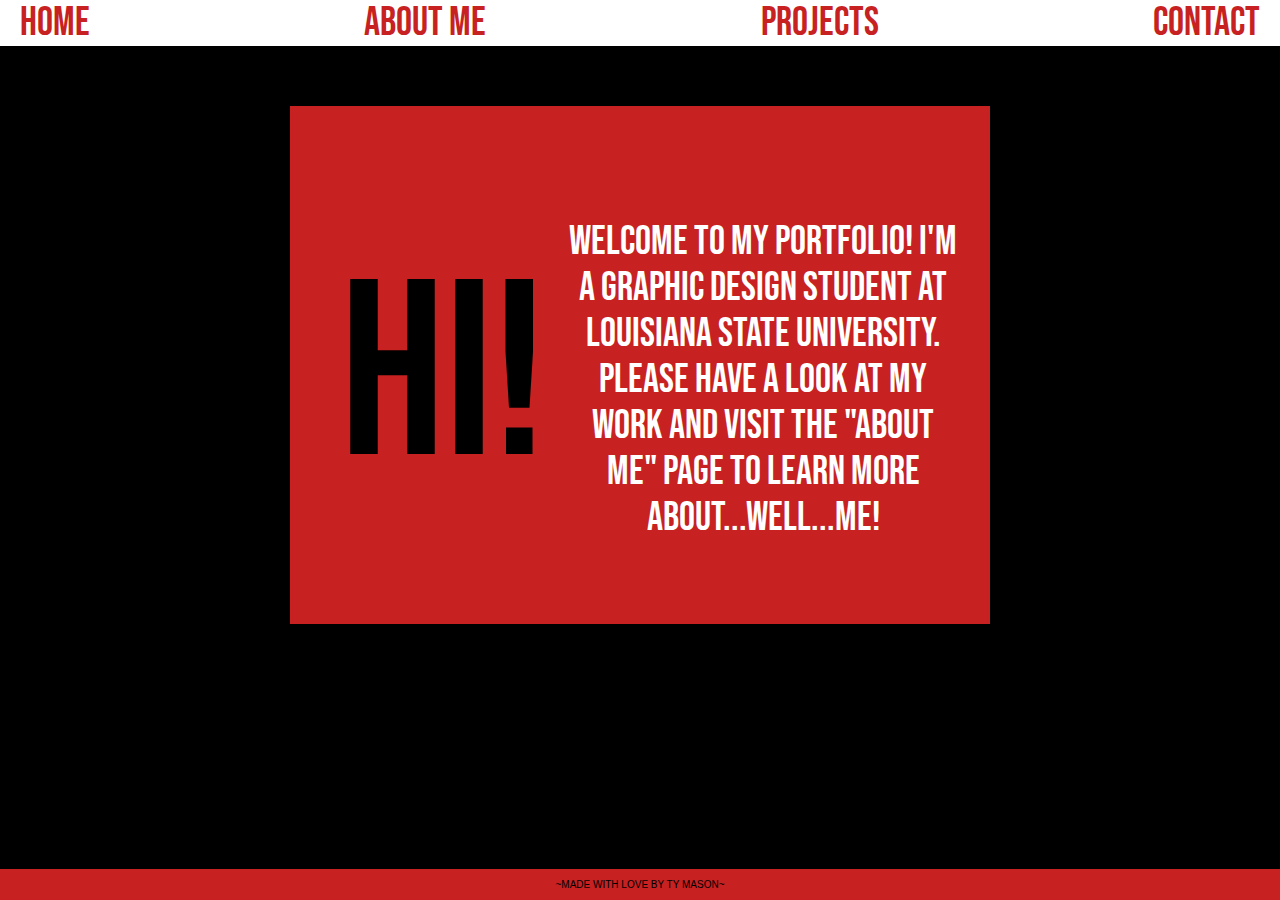
<file: index.html>
<!doctype html>
<html class="no-js" lang="en">

<head>
  <meta charset="utf-8">
  <title>Ty's Portfolio</title>
  <link rel="icon" type="image/png" href="./img/portfolio favicon.png">
  <meta name="description" content="This site will serve as the hub for many sub responsive layouts">
  <meta name="viewport" content="width=device-width, initial-scale=1">

  <meta property="og:title" content="">
  <meta property="og:type" content="">
  <meta property="og:url" content="">
  <meta property="og:image" content="">

  <link rel="manifest" href="site.webmanifest">
  <link rel="icon" href="icon.png">

  <link rel="stylesheet" href="css/normalize.css">
  <link rel="stylesheet" href="css/main.css">

  <meta name="theme-color" content="#fafafa">

 <link rel="preconnect" href="https://fonts.googleapis.com">
 <link rel="preconnect" href="https://fonts.gstatic.com" crossorigin>
 <link href="https://fonts.googleapis.com/css2?family=Bebas+Neue&display=swap" rel="stylesheet">

 <link href="https://fonts.googleapis.com/icon?family=Material+Icons" rel="stylesheet">

</head>

<body>

    <x></x><nav class="offcanvas-nav">
      <button class="menu-toggle" aria-expanded="false" aria-controls="offcanvas-menu">
        <span class="menu-icon"></span> Menu
      </button>
      <ul id="offcanvas-menu" class="menu">
        <li><a href="./index.html">Home</a></li>
        <li><a href="./about-me.html">About Me</a></li>
        <li><a href="./projects.html">Projects</a></li>
        <li><a href="./contact.html">Contact</a></li>
      </ul>
    </nav>
    

    <!-- home page welcome text -->
     <div class="intro">
     <div class="intro-hi-text">
      <h1>HI!</h1>
     </div>

     <div class="intro-body-text">
      <p>Welcome to my portfolio! I'm a graphic design student at Louisiana State University. Please have a look at my work and visit the "About Me" page to learn more about...well...me!</p>
     </div>

    </div>
   
    <footer>
      <div class="footer">
        <p> ~MADE WITH LOVE BY TY MASON~</p>
      </div>
    </footer>
    


    
  
  <script src="js/main.js"></script>
</body>

</html>
</file>
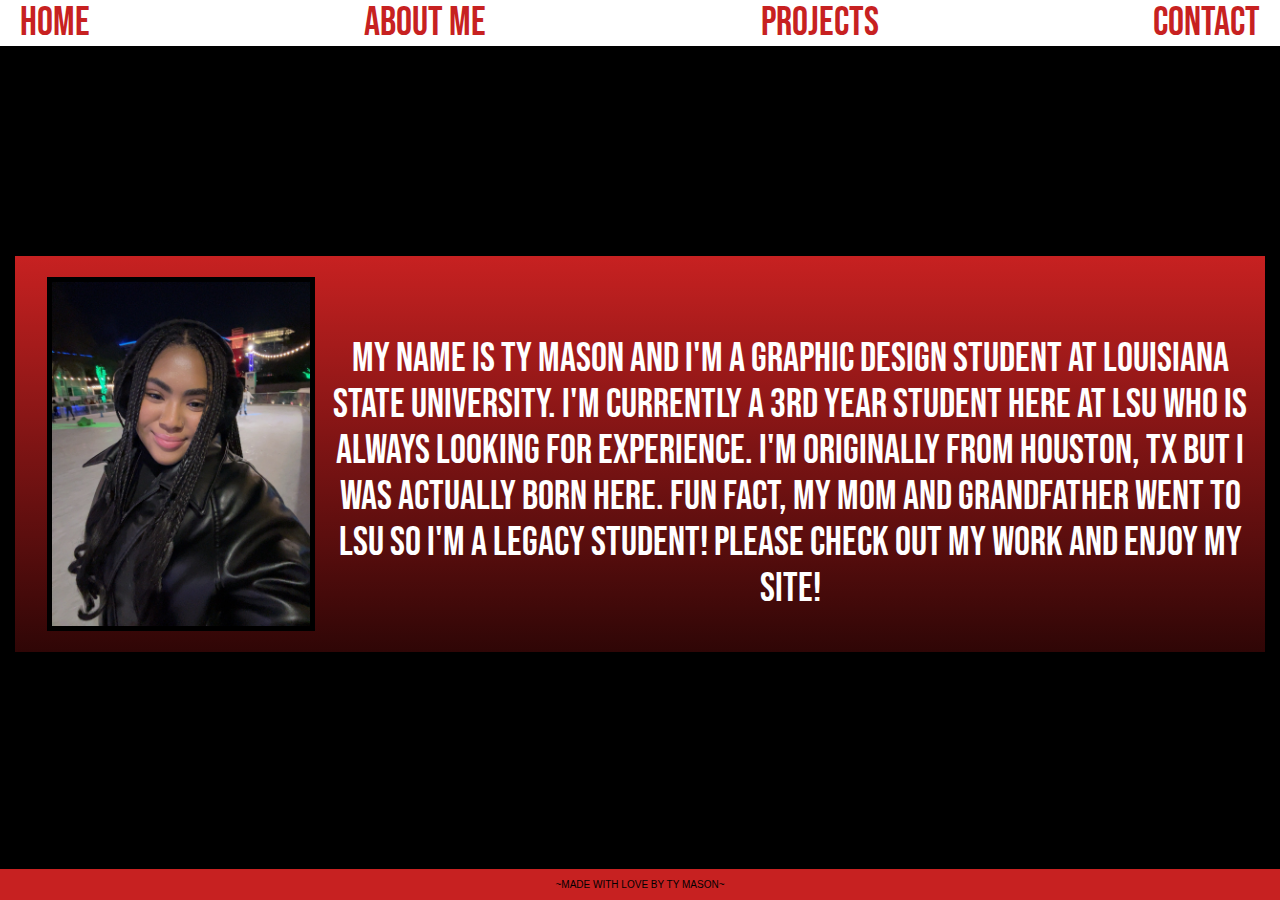
<file: about-me.html>
<!doctype html>
<html class="no-js" lang="en">

<head>
  <meta charset="utf-8">
  <title>Ty's Portfolio</title>
  <link rel="icon" type="image/png" href="./img/portfolio favicon.png">
  <meta name="description" content="This site will serve as the hub for many sub responsive layouts">
  <meta name="viewport" content="width=device-width, initial-scale=1">

  <meta property="og:title" content="">
  <meta property="og:type" content="">
  <meta property="og:url" content="">
  <meta property="og:image" content="">

  <link rel="manifest" href="site.webmanifest">
  <link rel="icon" href="icon.png">

  <link rel="stylesheet" href="css/normalize.css">
  <link rel="stylesheet" href="css/main.css">

  <meta name="theme-color" content="#fafafa">

 <link rel="preconnect" href="https://fonts.googleapis.com">
 <link rel="preconnect" href="https://fonts.gstatic.com" crossorigin>
 <link href="https://fonts.googleapis.com/css2?family=Bebas+Neue&display=swap" rel="stylesheet">

 <link href="https://fonts.googleapis.com/icon?family=Material+Icons" rel="stylesheet">

</head>

<body>
  <!-- Place your site's HTML here -->
   
  <x></x><nav class="offcanvas-nav">
    <button class="menu-toggle" aria-expanded="false" aria-controls="offcanvas-menu">
      <span class="menu-icon"></span> Menu
    </button>
    <ul id="offcanvas-menu" class="menu">
      <li><a href="./index.html">Home</a></li>
      <li><a href="./about-me.html">About Me</a></li>
      <li><a href="./projects.html">Projects</a></li>
      <li><a href="./contact.html">Contact</a></li>
    </ul>
  </nav>
  

    <div class="about-me">

      <div class="about-me-image">
        <img src="./img/me.JPG"  alt="">
        <!-- <h1>HELLOOOOOOOO</h1>
       <p>My name is Ty Mason and I'm a graphic design student at Louisiana State University. I'm currently a 3rd year student here at LSU who is always looking for experience. I'm originally from Houston, TX but I was actually born here. Fun fact, my mom and grandfather went to LSU so I'm a legacy student! Please check out my work and enjoy my site!</p> -->
      </div>

      <!-- <div class="about-me-title">
        <h1>HELLOOOO</h1>
      </div> -->

      <div class="about-me-text">
        <!-- <h1>HI!</h1> -->
       <p>My name is Ty Mason and I'm a graphic design
         student at Louisiana State University. I'm currently a 3rd year student here at LSU who is always looking for experience. I'm originally from Houston, TX but I was actually born here. Fun fact, my mom and grandfather went to LSU so I'm a legacy student! Please check out my work and enjoy my site!</p>
      </div>

     
    </div>

    

 
    <footer>
      <div class="footer">
        <p> ~MADE WITH LOVE BY TY MASON~</p>
      </div>
    </footer>
    


    
  
  <script src="js/main.js"></script>
</body>

</html>
</file>
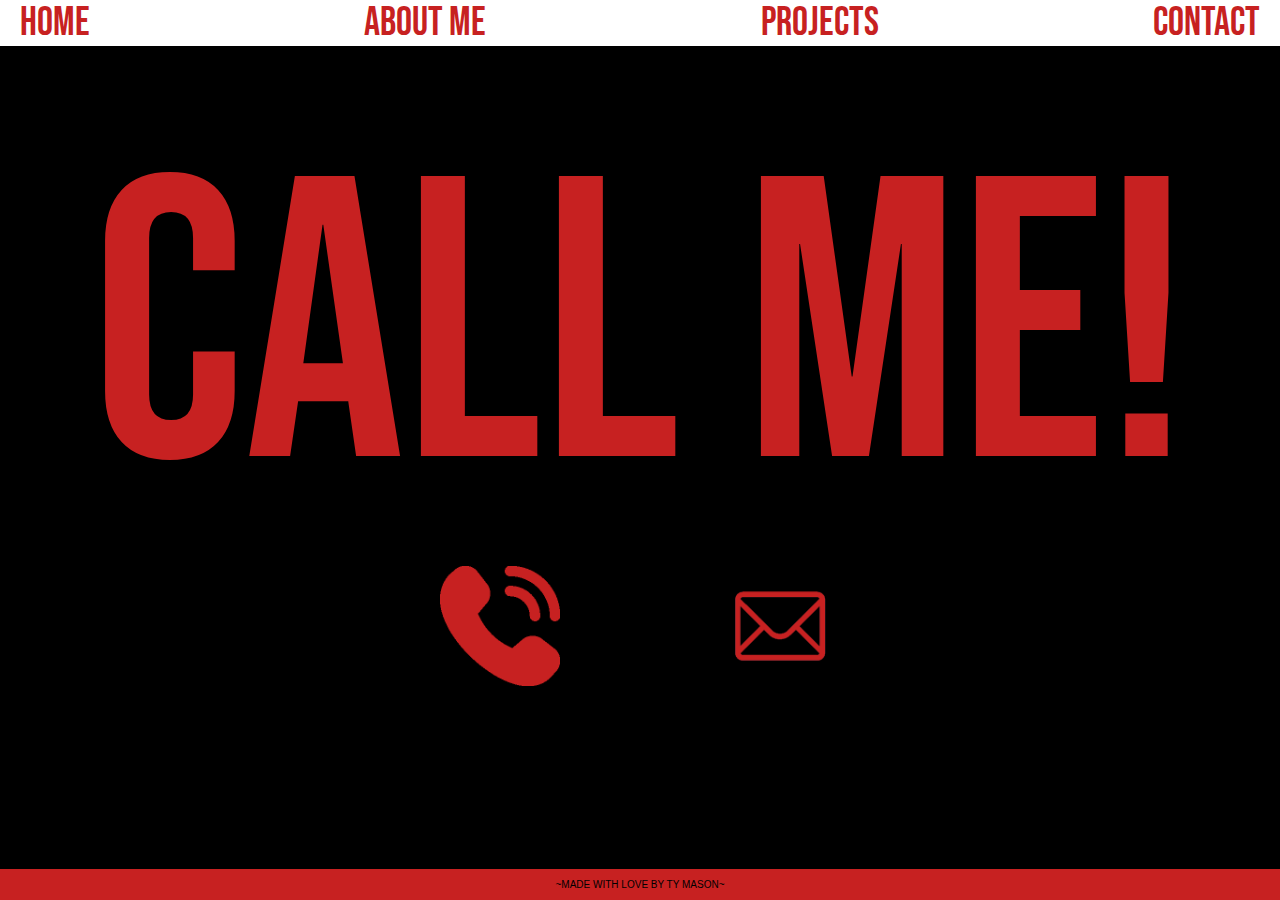
<file: contact.html>
<!doctype html>
<html class="no-js" lang="en">

<head>
  <meta charset="utf-8">
  <title>Ty's Portfolio</title>
  <link rel="icon" type="image/png" href="./img/portfolio favicon.png">
  <meta name="description" content="This site will serve as the hub for many sub responsive layouts">
  <meta name="viewport" content="width=device-width, initial-scale=1">

  <meta property="og:title" content="">
  <meta property="og:type" content="">
  <meta property="og:url" content="">
  <meta property="og:image" content="">

  <link rel="manifest" href="site.webmanifest">
  <link rel="icon" href="icon.png">

  <link rel="stylesheet" href="css/normalize.css">
  <link rel="stylesheet" href="css/main.css">

  <meta name="theme-color" content="#fafafa">

 <link rel="preconnect" href="https://fonts.googleapis.com">
 <link rel="preconnect" href="https://fonts.gstatic.com" crossorigin>
 <link href="https://fonts.googleapis.com/css2?family=Bebas+Neue&display=swap" rel="stylesheet">

 <link href="https://fonts.googleapis.com/icon?family=Material+Icons" rel="stylesheet">

</head>

<body>
  <!-- Place your site's HTML here -->
   
  <x></x><nav class="offcanvas-nav">
    <button class="menu-toggle" aria-expanded="false" aria-controls="offcanvas-menu">
      <span class="menu-icon"></span> Menu
    </button>
    <ul id="offcanvas-menu" class="menu">
      <li><a href="./index.html">Home</a></li>
      <li><a href="./about-me.html">About Me</a></li>
      <li><a href="./projects.html">Projects</a></li>
      <li><a href="./contact.html">Contact</a></li>
    </ul>
  </nav>
  

    <div class="call-me">
        <h3>CALL ME!</h3>
    </div>

    <div class="contact-icons">
        <a href="tel:+12259077557"><img src="./img/red phone icon.png"  alt=""></a>
        <a href="mailto:tymason1221@gmail.com"><img src="./img/red email icon.png"  alt=""></a>
    </div>


   
    <footer>
      <div class="footer">
        <p> ~MADE WITH LOVE BY TY MASON~</p>
      </div>
    </footer>
    


    
  
  <script src="js/main.js"></script>
</body>

</html>
</file>
<file: css/main.css>
*{
    text-decoration: none;
}

img {
  width: 100%;
  height: auto;
}

body{
    background-color: #000000;
    
    font-family: "Bebas Neue", sans-serif;
    font-weight: 100;
    font-style: normal;
    font-size: 40px;
    margin: 0;
    color: #ffffff;
    
}
h1{
    font-family: "Bebas Neue", sans-serif;
    font-weight: 400;
    font-style: normal;
    font-size: 250px;
    margin: 0;
    color: #000000;
}
h2{
    font-family: "Bebas Neue", sans-serif;
    font-weight: 300;
    font-style: normal;
    font-size: 100px;
    margin: 0;
    color: #000000;
}
h3{
    font-family: "Bebas Neue", sans-serif;
    font-weight: 400;
    font-style: normal;
    font-size: 400px;
    margin: 0;
    color: #c72121;
}
a{
    color: #c72121;
}



/* home page */

.intro{
    display: flex;
    margin: auto;
    padding-top: 30px;
    background-color: #c72121;
    align-items: center;
    justify-content: flex-start;
    max-width: 700px;
    width: 100%; 
    /* flex-direction: column; */
}

.intro-hi-text{
   margin: auto;
   padding: 100px;
   padding-left: 50px;
   padding-right: 20px;
}



.intro-body-text{
margin: auto;
text-align: center;
padding-right: 30px;

}

@media (max-width: 660px){
  .intro{
    display: flex;
    margin: auto;
    align-items: center;
    justify-content: center;
    max-width: 500px;
    width: 100%;
    

  }
}


/* hamburger stuff */

  .offcanvas-nav {
    position: relative; /* To position the menu within */
    padding-bottom: 20px;
  }
  
  .menu {
    position: fixed; /* Fixed position for overlay effect */
    top: 20px;
    left: 0;
    height: 100%;
    width: 250px; /* Adjust width as needed */
    background-color: #fff;
    margin-top: 0px;
    box-shadow: 2px 0 5px rgba(0, 0, 0, 0.2); /* Add a subtle shadow */
    transform: translateX(-100%); /* Initially slide out to the left */
    transition: transform 0.3s ease; /* Smooth transition */
    
  }
  
  .menu.expanded {
    transform: translateX(0); /* Slide in when expanded */
  }
  
  .menu-toggle {
    /* Style the menu button as needed */
  }
  
  
  @media (min-width: 768px) {
  .offcanvas-nav {
      display: block; /* Show the full navigation on larger screens */
    }
  .menu {
      display: flex; /* Ensure menu is visible on larger screens */
      position: static; /* Remove fixed positioning */
      width: auto;
      transform: none; /* No need for transitions */
      box-shadow: none;
      justify-content: space-between;
      padding-left: 20px;
      padding-right: 20px;

    }
  .menu-toggle {
      display: none; /* Hide the toggle button on larger screens */
    }
  }


  /* about me page */

  .about-me{
    background-image: linear-gradient(#c72121, #2f0606);
    display: flex;
    align-content: center;
    align-items: center;
    justify-content: center;
    /* margin-left: 100px;
    margin-right: 100px; */
    /* margin: auto; */
    /* height: 600px; */
    max-width: 1250px;
    width: 100%;
    margin: auto;
    margin-top: 150px;
   
  }

  @media (max-width: 660px){
    .about-me{
     display: flex; /* Ensure menu is visible on larger screens */
      position: static; /* Remove fixed positioning */
      max-width: 500px;
      width: 100%;
      transform: none; /* No need for transitions */
      box-shadow: none;
      justify-content: flex-start;
      flex-direction: column;
      align-items: stretch;
      margin: auto;
  
    }

    .about-me-image{
      display: flex;
      justify-content: center;
      max-width: 300px;
      width: 100%;
      max-height: 700px;
      height: 100%;
      /* padding-top: 20px; */
      padding-bottom: 0px;
      border: 0px;
      margin-top: auto;
      align-content: center;
      align-items: center;
      align-self: center;
      
    

    }

    .about-me-text{
      display: flex;
      justify-content: flex-start;
      padding: 0px;
      text-align: center;
      margin: auto;
    }

    .about-me-text > p{
      padding-top: 0%;
      margin-top: 0%;
      font-size: 75%;
      padding-left: 30px;
      padding-right: 30px;
      
    }

  }
  .about-me-image{
    display: flex;
    justify-content: space-around;
    max-width: 300px;
    width: 100%;
    /* width: 500px;
    height: 500px; */
    object-position: right 20px;
    object-position: top 100px;
    margin-left: 2rem;
    border: 5px solid #000000;
  }

  .about-me-text > p{
    padding: 0;
  }

  .about-me-text{
    display: flex;
    flex-direction: column;
   padding-top: 40px;
    word-wrap: break-word;
   margin: auto;
    text-align: center;
    align-items: center;

  }

  .about-me-text > h1{
    margin: 0px;
    padding: 0%;
  }


  /* project page */

  .design-title{
    background-color: #c72121;
    text-align: center;
    margin: auto;
    max-width: 500px;
    width: 100%;
    align-items: center;
    align-content: center;
    flex-direction: column;
    display: flex;
  }

  .cup-images{
    display: flex;
    align-items: center;
    justify-content: space-between;
    flex-direction: row;
    gap: 3rem;
    flex-wrap: wrap;
    padding-top: 3rem;
    display: grid;
    grid-template-columns: 1fr 1fr 1fr;
  }

  .my-street{
    display: flex;
    align-items: center;
    justify-content: center;
   padding-bottom: 3rem;
    flex-direction: row;
    gap: 3rem;
    margin-top: 2rem;
    display: grid;
    grid-template-columns: 1fr 1fr 1fr;
  }

  .imaging-title{
    background-color: #c72121;
    text-align: center;
   margin: auto;
    max-width: 500px;
    width: 100%;
    align-items: center;
    align-content: center;
    flex-direction: column;
    display: flex;
  }

  .imaging-images{
    display: flex;
    align-items: center;
    justify-content: space-between;
    flex-direction: row;
    padding-top: 3rem;
    gap: 3rem;
    flex-wrap: wrap;
    display: grid;
    grid-template-columns: 1fr 1fr 1fr;
    padding-bottom: 3rem;
  }
  
  .infographics-title{
    background-color: #c72121;
    text-align: center;
    margin: auto;
    max-width: 500px;
    width: 100%;
    align-items: center;
    align-content: center;
    flex-direction: column;
    display: flex;
  }

  .alone-images{
    display: flex;
    align-items: center;
    justify-content: center;
    margin: auto;
    flex-direction: row;
    gap: 3rem;
    max-width: 700px;
    width: 100%;
    max-height: 700px;
    height: 100%;
    flex-wrap: wrap;
    display: grid;
    grid-template-columns: 1fr 1fr;
    padding-bottom: 2rem;
    padding-top: 3rem;
  }

  .rhode-pics{
    display: flex;
    align-items: center;
    justify-content: space-between;
    flex-direction: row;
    gap: 3rem;
    flex-wrap: wrap;
   padding-bottom: 2rem;
   margin: auto;
   display: grid;
   grid-template-columns: 1fr 1fr 1fr 1fr;
  }

  .hollywood-pics{
    display: flex;
    align-items: center;
    justify-content: space-between;
    flex-direction: row;
    margin: auto;
    padding-bottom: 5rem;
    gap: 2rem;
    flex-wrap: wrap;
    display: grid;
    gap: 20px;
    grid-template-columns: 1fr 1fr 1fr 1fr 1fr;
  }

  @media (max-width: 660px){
    .design-title{
      text-align: center;
      margin: auto;
      max-width: 300px;
      width: 100%;
      align-items: center;
      align-content: center;
      flex-direction: column;
      display: flex;
      padding-bottom: 0px;
    }

    .cup-images{
      gap: 1rem;
      padding-top: 30px;
    }

    .my-street{
      gap: 1rem;
      padding-top: 0px;
    }

    .imaging-title{
      text-align: center;
      margin: auto;
      max-width: 300px;
      width: 100%;
      align-items: center;
      align-content: center;
      flex-direction: column;
      display: flex;
      padding-bottom: 0px;

    }

    .imaging-images{
      gap: 1rem;
    }

    .infographics-title{
      text-align: center;
      margin: auto;
      max-width: 300px;
      width: 100%;
      align-items: center;
      align-content: center;
      flex-direction: column;
      display: flex;
      padding-bottom: 0px;
    }

    .alone-images{
      gap: 1rem;
    }

    .rhode-pics{
      gap: 1rem;
      display: grid;
      grid-template-columns: 1fr 1fr;
  
    }

    .hollywood-pics{
      gap: 1rem;
      display: grid;
      grid-template-columns: 1fr 1fr;
    }
     
    h2{
      font-size: 50px;
    }
  
  }

  #myBtn {
    display: none; /* Hidden by default */
    align-content: center;
    position: fixed; /* Fixed/sticky position */
    bottom: 50px; 
    right: 600px; 
    z-index: 99; /* Make sure it does not overlap */
    border: none; /* Remove borders */
    outline: none; /* Remove outline */
    background-color: #c72121; /* Set a background color */
    width: 200px;
    color: #000000; /* Text color */
    cursor: pointer; /* Add a mouse pointer on hover */
    padding: 15px; /* Some padding */
    /* border-radius: 10px; Rounded corners */
    font-size: 30px; /* Increase font size */
  }
  
  #myBtn:hover {
    background-color: #555; /* Add a dark-grey background on hover */
  }
 
  /* contact page */
  .call-me{
    display: flex;
    align-content: center;
    justify-content: center;
    color: #c72121;
    font-size: 500px;
  }

  .contact-icons{
    display: flex;
    align-content: flex-end;
    justify-content: center;
    gap: 10rem;
    margin: auto;
    max-width: 400px;
    width: 100%;
  }

  @media (max-width: 660px){
    .call-me{
      display: flex;
      text-align: center;
      align-items: center;
      align-content: center;
      
    }

    h3 {
      font-size: 200px;
  }

 

 
}

  /* footer */
  .footer{
    text-align: center;
    background-color: #c72121;
    font-family: "Lato", sans-serif;
    font-size: 10px;
    position: fixed;
    left: 0;
    bottom: 0;
    width: 100%;
    color: #000000;
    text-align: center;
   }
</file>
